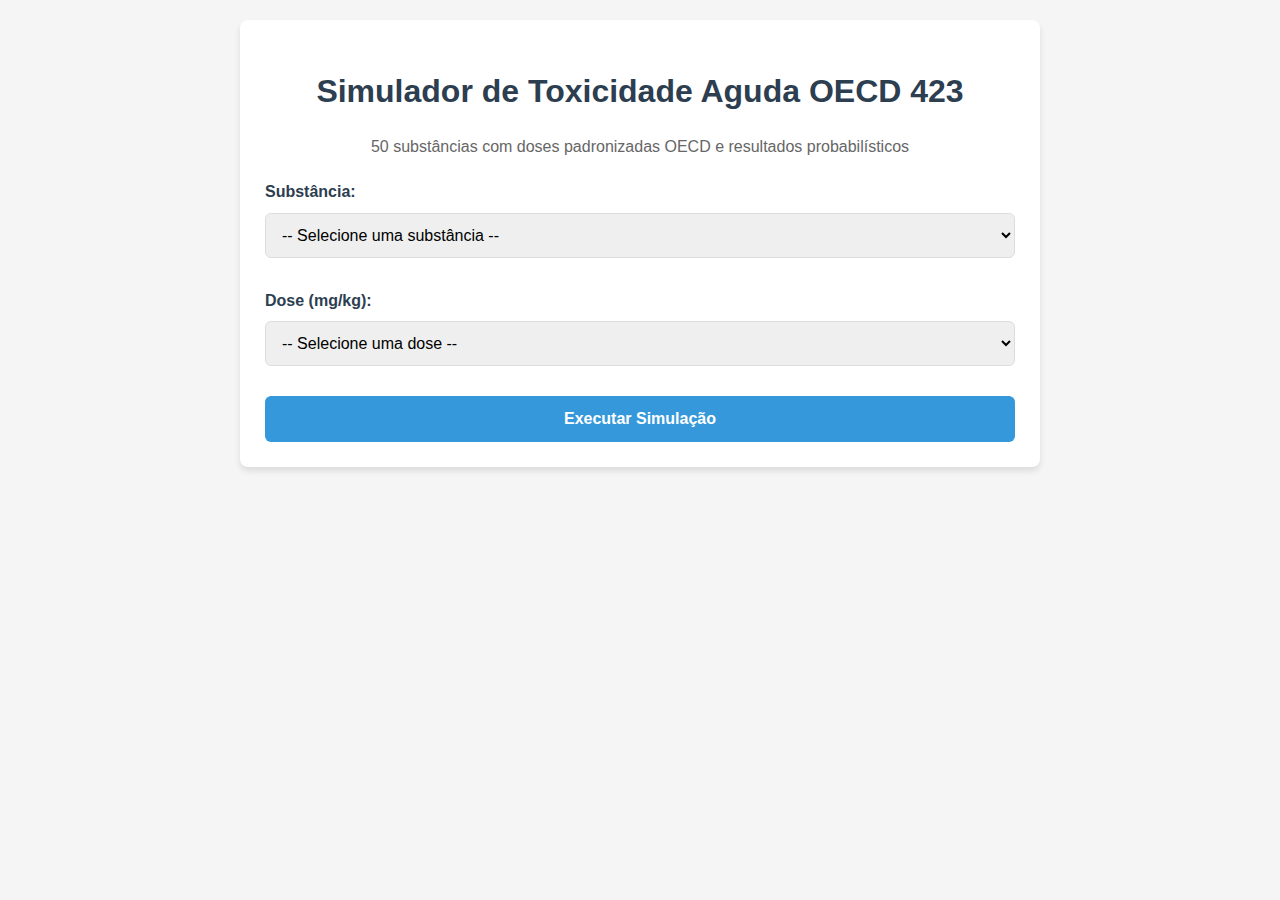
<file: index.html>
<!DOCTYPE html>
<html lang="pt-BR">
<head>
    <meta charset="UTF-8">
    <meta name="viewport" content="width=device-width, initial-scale=1.0">
    <title>Simulador OECD 423 - Toxicidade Aguda</title>
    <link rel="stylesheet" href="style.css">
</head>
<body>
    <div class="container">
        <h1>Simulador de Toxicidade Aguda OECD 423</h1>
        <p class="subtitle">50 substâncias com doses padronizadas OECD e resultados probabilísticos</p>
        
        <div class="form-group">
            <label for="substance">Substância:</label>
            <select id="substance">
                <option value="">-- Selecione uma substância --</option>
                <!-- As opções serão preenchidas pelo JavaScript -->
            </select>
        </div>
        
        <div class="form-group">
            <label for="dose">Dose (mg/kg):</label>
            <select id="dose">
                <option value="">-- Selecione uma dose --</option>
                <option value="0">0 mg/kg (controle)</option>
                <option value="5">5 mg/kg</option>
                <option value="50">50 mg/kg</option>
                <option value="300">300 mg/kg</option>
                <option value="2000">2000 mg/kg</option>
                <option value="5000">5000 mg/kg</option>
                <option value="custom">Outra dose...</option>
            </select>
            <input type="number" id="custom-dose" placeholder="Digite a dose em mg/kg..." step="0.1" min="0">
        </div>
        
        <button id="simulate-btn">Executar Simulação</button>
        
        <div id="result" class="result">
            <h2>Resultado da Simulação</h2>
            <div id="result-content">
                <!-- Aqui será inserido dinamicamente:
                - Tabela com substância, dose e resultado
                - Mensagem sobre aleatoriedade quando aplicável -->
            </div>
        </div>
    </div>

    <script src="script.js"></script>
</body>
</html>
</file>
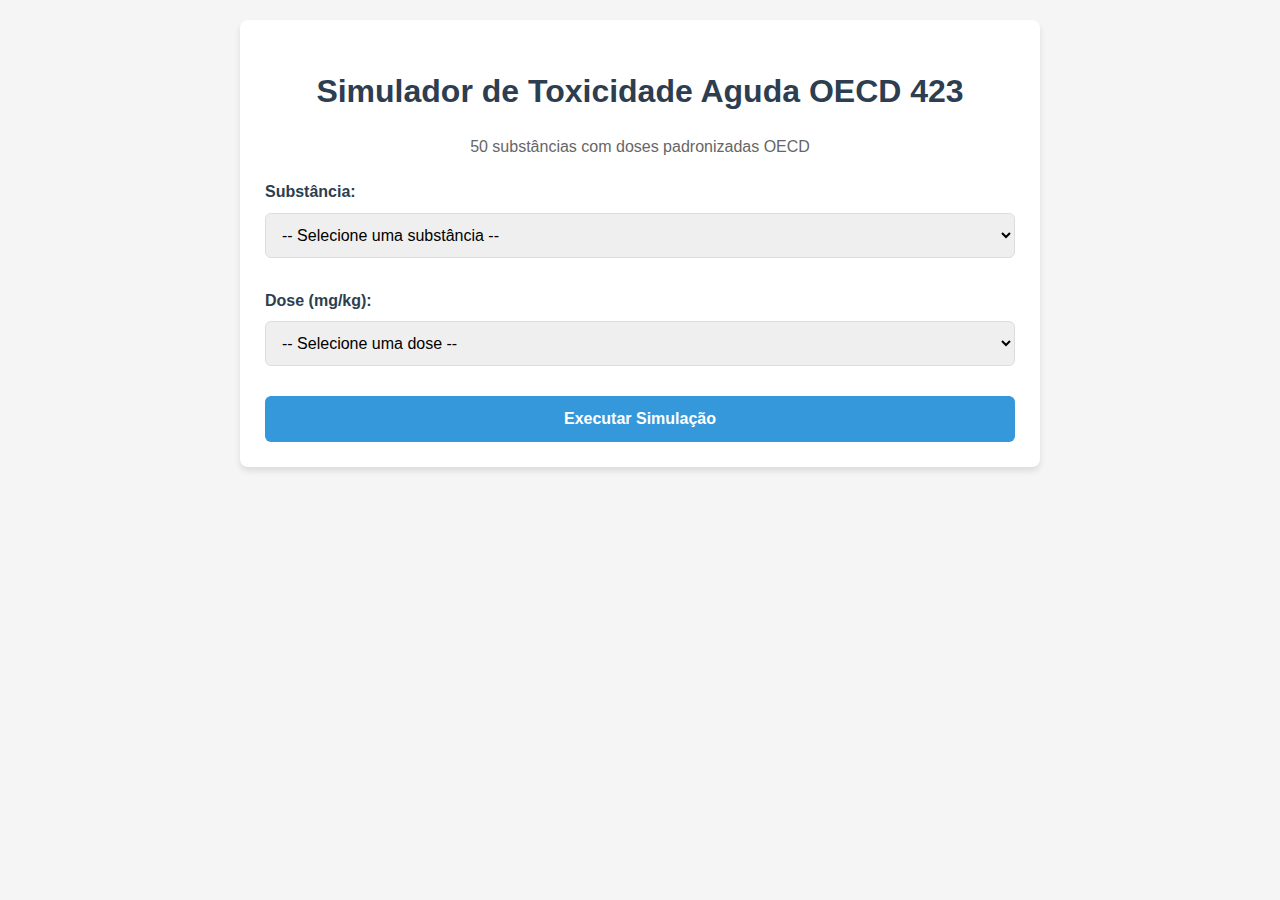
<file: index.html.html>
<!DOCTYPE html>
<html lang="pt-BR">
<head>
    <meta charset="UTF-8">
    <meta name="viewport" content="width=device-width, initial-scale=1.0">
    <title>Simulador OECD 423 - Toxicidade Aguda</title>
    <link rel="stylesheet" href="style.css">
</head>
<body>
    <div class="container">
        <h1>Simulador de Toxicidade Aguda OECD 423</h1>
        <p class="subtitle">50 substâncias com doses padronizadas OECD</p>
        
        <div class="form-group">
            <label for="substance">Substância:</label>
            <select id="substance">
                <option value="">-- Selecione uma substância --</option>
                <!-- As opções serão preenchidas pelo JavaScript -->
            </select>
        </div>
        
        <div class="form-group">
            <label for="dose">Dose (mg/kg):</label>
            <select id="dose">
                <option value="">-- Selecione uma dose --</option>
                <option value="0">0 mg/kg (controle)</option>
                <option value="5">5 mg/kg</option>
                <option value="50">50 mg/kg</option>
                <option value="300">300 mg/kg</option>
                <option value="2000">2000 mg/kg</option>
                <option value="5000">5000 mg/kg</option>
                <option value="custom">Outra dose...</option>
            </select>
            <input type="number" id="custom-dose" placeholder="Digite a dose em mg/kg..." step="0.1" min="0">
        </div>
        
        <button id="simulate-btn">Executar Simulação</button>
        
        <div id="result" class="result">
            <h2>Resultado da Simulação</h2>
            <div id="result-content"></div>
        </div>
    </div>

    <script src="script.js"></script>
</body>
</html>
</file>
<file: style.css>
body {
    font-family: Arial, sans-serif;
    line-height: 1.6;
    max-width: 800px;
    margin: 0 auto;
    padding: 20px;
    color: #333;
    background-color: #f5f5f5;
}

h1 {
    color: #2c3e50;
    text-align: center;
    margin-bottom: 10px;
}

.subtitle {
    text-align: center;
    color: #666;
    margin-bottom: 20px;
}

.container {
    background-color: #fff;
    border-radius: 8px;
    padding: 25px;
    box-shadow: 0 4px 6px rgba(0,0,0,0.1);
}

.form-group {
    margin-bottom: 20px;
}

label {
    display: block;
    margin-bottom: 8px;
    font-weight: bold;
    color: #2c3e50;
}

select, input {
    width: 100%;
    padding: 12px;
    border: 1px solid #ddd;
    border-radius: 6px;
    margin-bottom: 10px;
    font-size: 16px;
    transition: border-color 0.3s;
}

select:focus, input:focus {
    border-color: #3498db;
    outline: none;
}

button {
    background-color: #3498db;
    color: white;
    border: none;
    padding: 14px 20px;
    border-radius: 6px;
    cursor: pointer;
    font-size: 16px;
    width: 100%;
    transition: background-color 0.3s;
    font-weight: bold;
}

button:hover {
    background-color: #2980b9;
}

.result {
    margin-top: 30px;
    padding: 20px;
    border-radius: 8px;
    display: none;
    box-shadow: 0 2px 10px rgba(0,0,0,0.1);
    background-color: #fff;
    border: 1px solid #eee;
}

.alive {
    background-color: #e8f5e9;
    border-left: 5px solid #4caf50;
}

.intoxicated {
    background-color: #fff8e1;
    border-left: 5px solid #ffc107;
}

.dead {
    background-color: #ffebee;
    border-left: 5px solid #f44336;
}

table {
    width: 100%;
    border-collapse: collapse;
    margin: 20px 0;
    font-size: 15px;
}

th, td {
    border: 1px solid #ddd;
    padding: 14px;
    text-align: left;
}

th {
    background-color: #f2f2f2;
    font-weight: bold;
    color: #2c3e50;
}

.category-tag {
    display: inline-block;
    padding: 4px 10px;
    border-radius: 15px;
    font-size: 12px;
    font-weight: bold;
    margin-left: 10px;
}

.drug { background-color: #d4e6f1; color: #1a5276; }
.pesticide { background-color: #d5f5e3; color: #1e8449; }
.abuse { background-color: #fadbd8; color: #922b21; }
.chemical { background-color: #e8daef; color: #6c3483; }
.toxin { background-color: #fdebd0; color: #b9770e; }

#custom-dose {
    display: none;
    margin-top: 10px;
}

@media (max-width: 600px) {
    body {
        padding: 15px;
    }
    
    .container {
        padding: 15px;
    }
    
    select, input, button {
        padding: 10px;
    }
}
</file>
